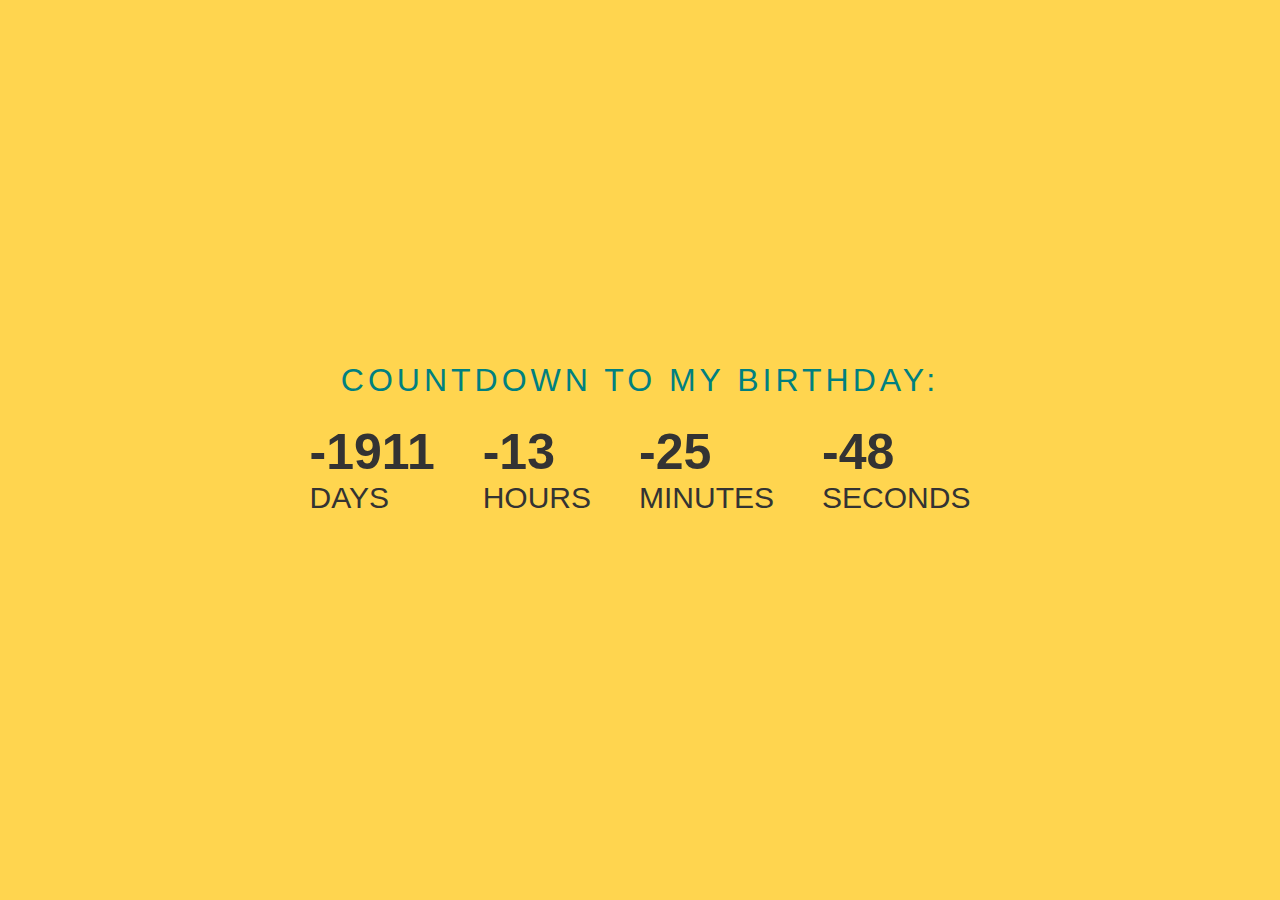
<file: index.html>
<!doctype html><html lang="en"><head><meta charset="UTF-8"><meta name="viewport" content="width=device-width,initial-scale=1"><meta http-equiv="X-UA-Compatible" content="ie=edge"><title>Module 11: Timer</title><link href="styles.css" rel="stylesheet"></head><body><h1 id="headline">Countdown to my birthday:</h1><div class="timer" id="timer-1"><div class="field"><span class="value" data-value="days">00</span> <span class="label">Days</span></div><div class="field"><span class="value" data-value="hours">00</span> <span class="label">Hours</span></div><div class="field"><span class="value" data-value="mins">00</span> <span class="label">Minutes</span></div><div class="field"><span class="value" data-value="secs">00</span> <span class="label">Seconds</span></div></div><script src="main.bundle.js"></script></body></html>
</file>
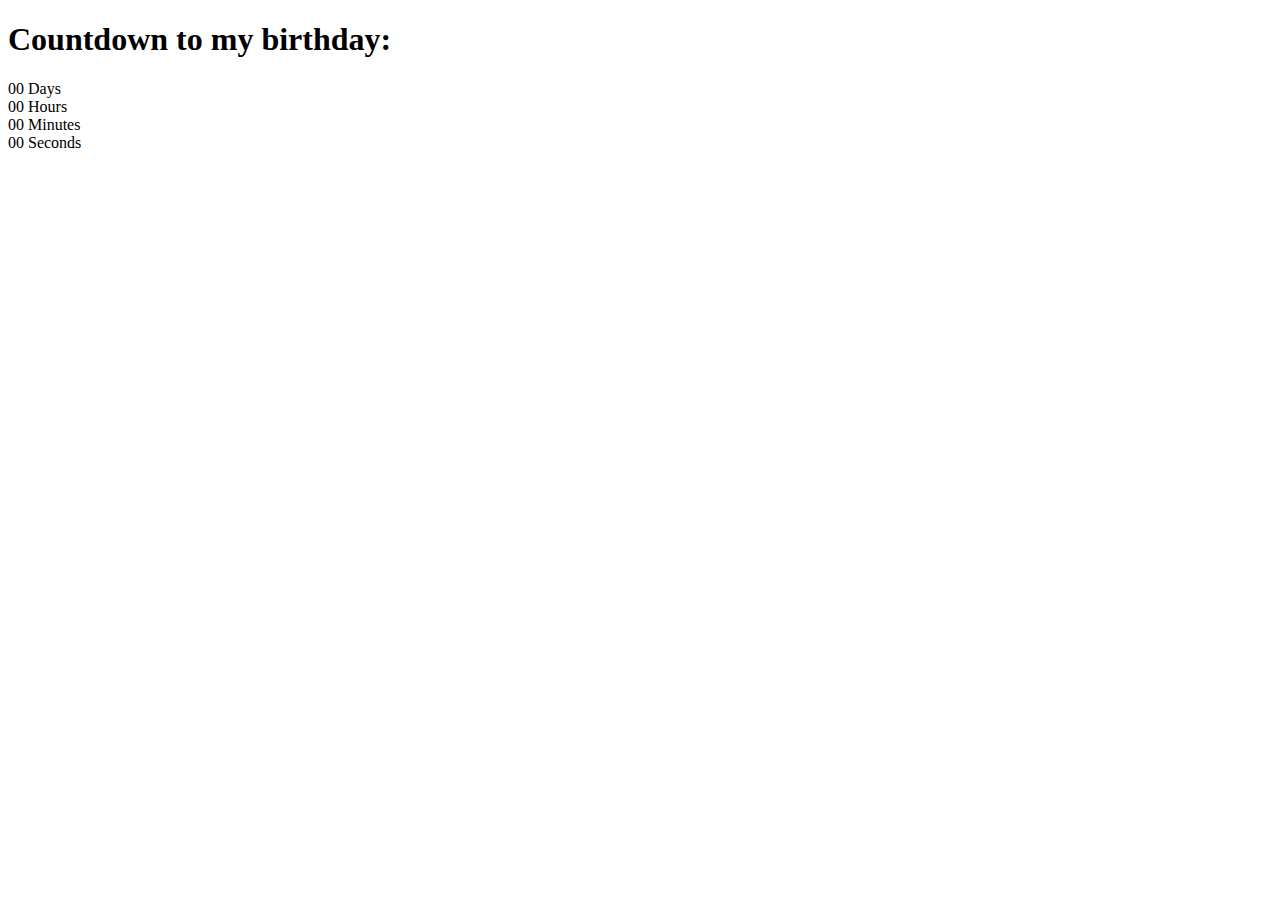
<file: src/index.html>
<!DOCTYPE html>
<html lang="en">
<head>
  <meta charset="UTF-8">
  <meta name="viewport" content="width=device-width, initial-scale=1.0">
  <meta http-equiv="X-UA-Compatible" content="ie=edge" />
  <!-- <link rel="stylesheet" href="./css/styles.css"> -->
  <title>Module 11: Timer</title>
</head>
<body>
    <h1 id="headline">Countdown to my birthday:</h1>
    <div class="timer" id="timer-1">
      <div class="field">
        <span class="value" data-value="days">00</span>
        <span class="label">Days</span>
      </div>

      <div class="field">
        <span class="value" data-value="hours">00</span>
        <span class="label">Hours</span>
      </div>

      <div class="field">
        <span class="value" data-value="mins">00</span>
        <span class="label">Minutes</span>
      </div>

      <div class="field">
        <span class="value" data-value="secs">00</span>
        <span class="label">Seconds</span>
      </div>
    </div>
</body>
</html>
</file>
<file: styles.css>
*{box-sizing:border-box;margin:0;padding:0}body,html{height:100%;margin:0}body{align-items:center;background-color:#ffd54f;display:flex;flex-direction:column;justify-content:center;font-family:-apple-system,BlinkMacSystemFont,Segoe UI,Roboto,Oxygen-Sans,Ubuntu,Cantarell,Helvetica Neue,sans-serif}.timer{color:#333;margin:0 auto;text-align:justify}#headline{color:teal;font-weight:400;letter-spacing:.125em}#headline,.field{text-transform:uppercase}.field{display:inline-block;font-size:1.5em;list-style-type:none;padding:1em}.value{display:block;font-size:50px;font-weight:700}.label{font-size:30px}
</file>
<file: src/css/styles.css>
* {
  box-sizing: border-box;
  margin: 0;
  padding: 0;
}

html,
body {
  height: 100%;
  margin: 0;
}

body {
  align-items: center;
  background-color: #ffd54f;
  display: flex;
  flex-direction: column;
  justify-content: center;
  font-family: -apple-system, BlinkMacSystemFont, "Segoe UI", Roboto,
    Oxygen-Sans, Ubuntu, Cantarell, "Helvetica Neue", sans-serif;
}

.timer {
  color: #333;
  margin: 0 auto;
  text-align: justify;
}

#headline {
  color: teal;
  font-weight: normal;
  letter-spacing: 0.125em;
  text-transform: uppercase;
}

.field {
  display: inline-block;
  font-size: 1.5em;
  list-style-type: none;
  padding: 1em;
  text-transform: uppercase;
}

.value {
  display: block;
  font-size: 50px;
  font-weight: 700;
}

.label {
  font-size: 30px;
}
</file>
